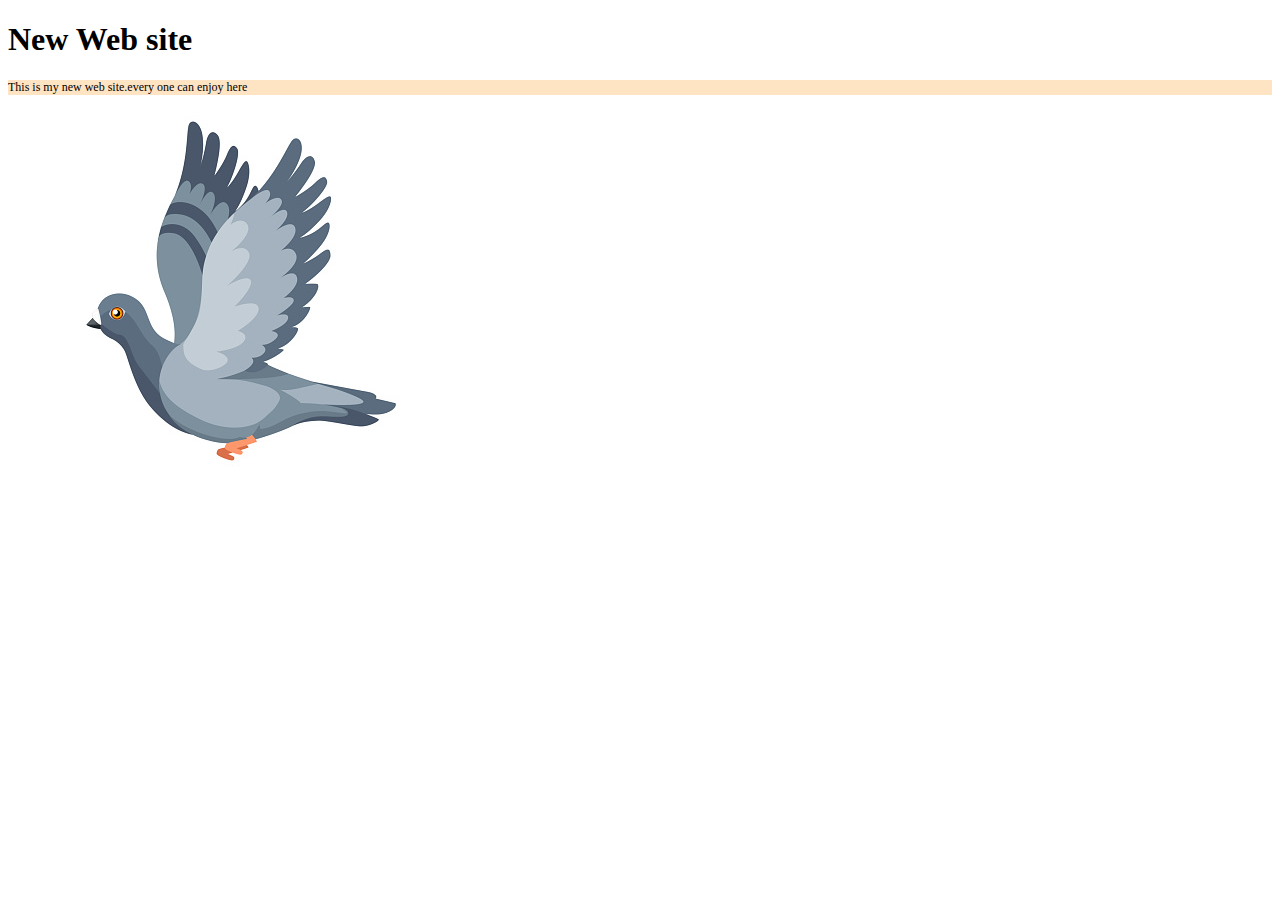
<file: index.html>
<!DOCTYPE html>
<html lang="en">
<head>
    <meta charset="UTF-8">
    <meta http-equiv="X-UA-Compatible" content="IE=edge">
    <meta name="viewport" content="width=device-width, initial-scale=1.0">
    <title>My Second Repo</title>
    <link rel="stylesheet" href="style.css">
</head>
<body>
    <h1>New Web site</h1>
    <p>This is my new web site.every one can enjoy here</p>
    <img src="pigeon1.jpg" alt="">
</body>
</html>
</file>
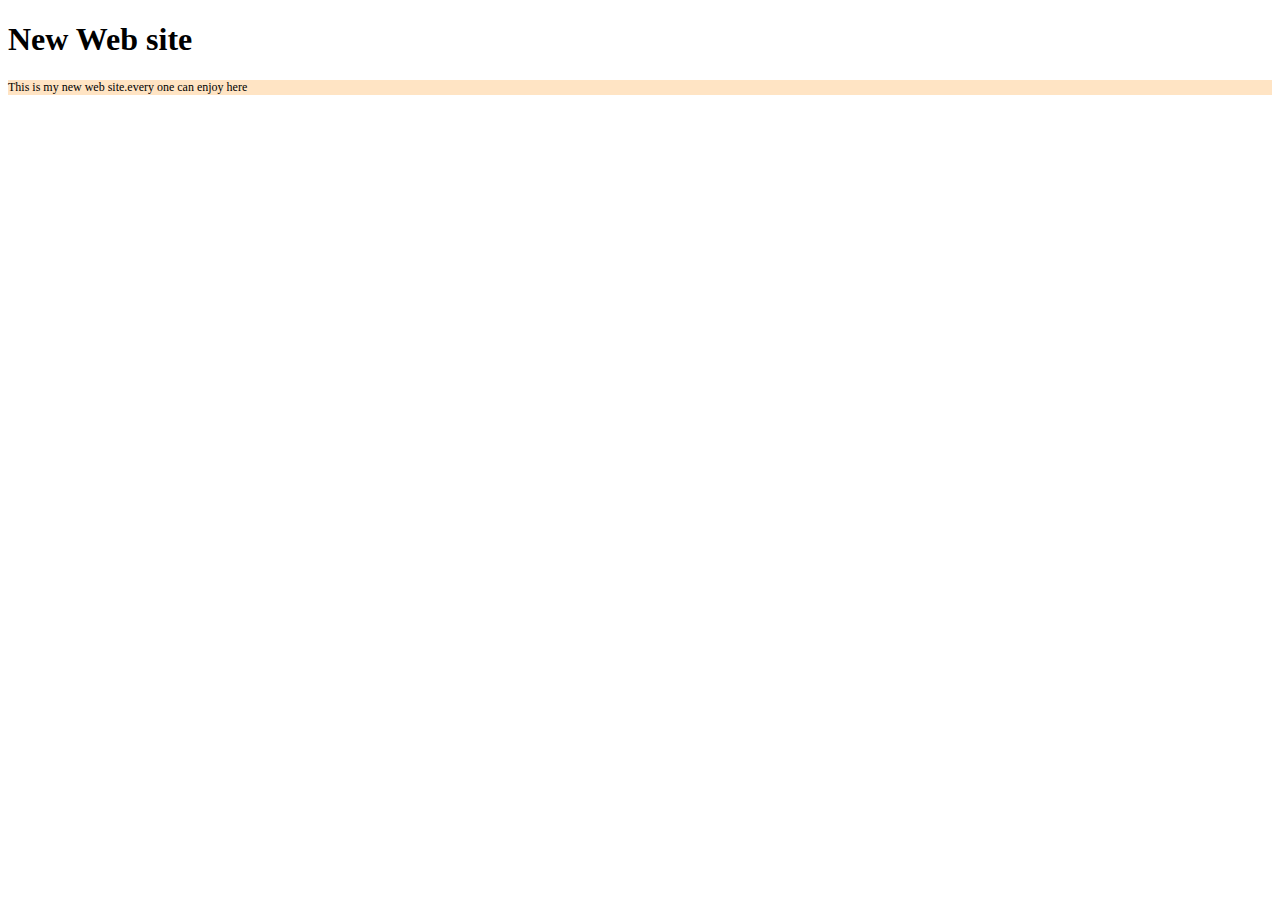
<file: mysecondpage.html>
<!DOCTYPE html>
<html lang="en">
<head>
    <meta charset="UTF-8">
    <meta http-equiv="X-UA-Compatible" content="IE=edge">
    <meta name="viewport" content="width=device-width, initial-scale=1.0">
    <title>My Second Repo</title>
    <link rel="stylesheet" href="style.css">
</head>
<body>
    <h1>New Web site</h1>
    <p>This is my new web site.every one can enjoy here</p>
</body>
</html>
</file>
<file: style.css>
p{
    background-color: bisque;
    font-size: 12px;
    font-family: 'Times New Roman', Times, serif;
    color: black;
}
</file>
